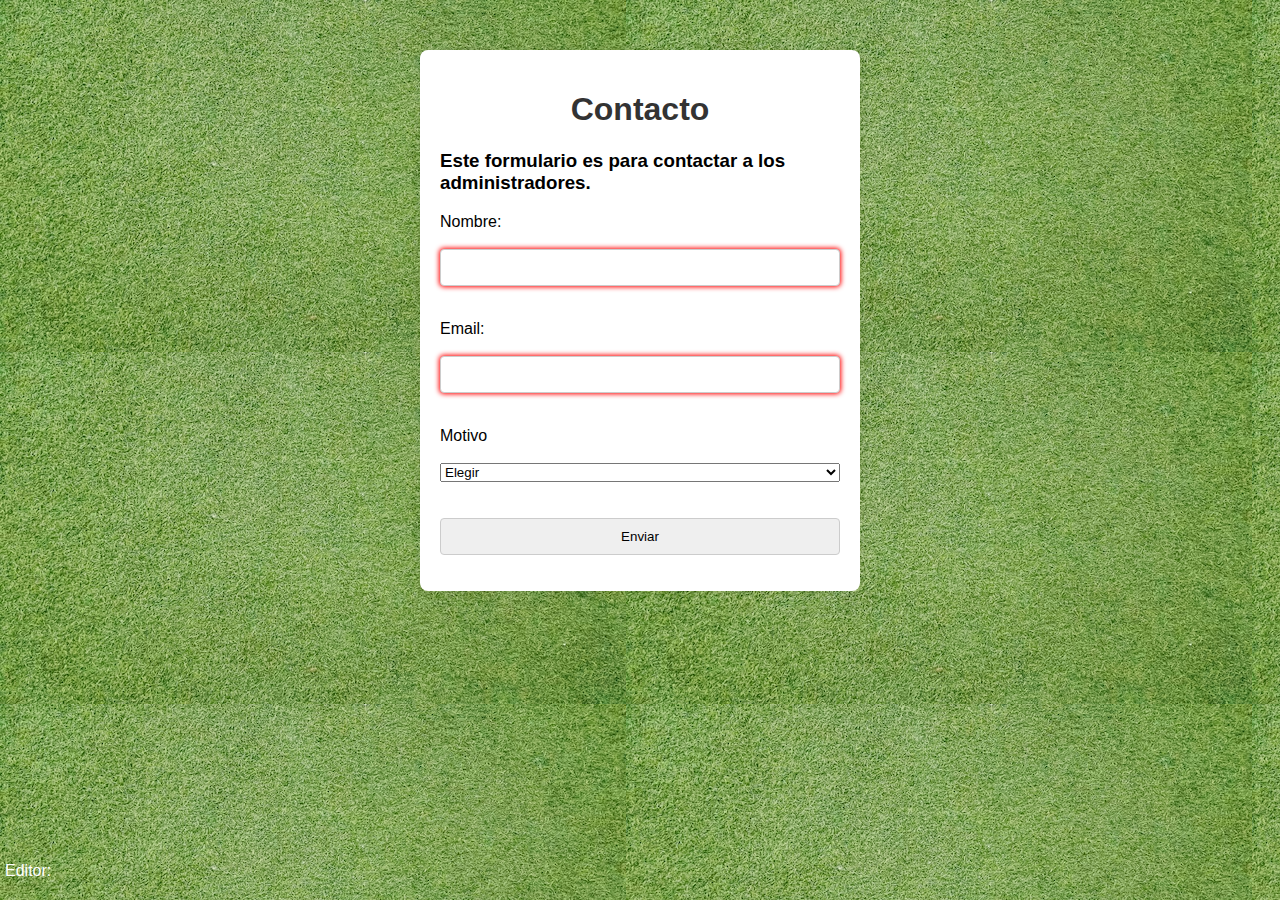
<file: TPO/Contacto.html>
<!DOCTYPE html>
<html lang="en">
<head>
    <meta charset="UTF-8">
    <meta name="viewport" content="width=device-width, initial-scale=1.0">
    <title>Contacto</title>
    <link rel="icon" href="Imagenes/Icono-pelota-futbol.ico" type="image/x icon">
    <link rel="stylesheet" href="app.css">
    
</head>
<body>
  <div class="Contacto">
    <h1> Contacto</h1>
    <h3>Este formulario es para contactar a los administradores.</h3>
    <form name="fvalida" action="index.html" onsubmit="return validarFormulario()">
        <label for="Nombre">Nombre:</label><br>
        <input type="text" id="Nombre" name="Nombre" value="" required><br>
        <label for="email">Email:</label><br>
        <input type="email" id="email" name="email" pattern="[a-z0-9._%+-]+@[a-z0-9.-]+\.[a-z]{2,}$" required>
        
        <br>
        <label for="Razon">Motivo</label><br>
       <select id="Razon" name="Razon" >
            <option value="" disabled selected>Elegir</option>
            <option value="error">Error</option>
            <option value="sugerencia">Sugerencia</option>
            <option value="denuncia">Denuncia</option>
        </select><br><br>
        <input type="submit" value="Enviar" >
      </form>
    </div>
     <div class="Editor">
      <button id="editor" onclick="traerDatosAPI() ">Editor:</button>
      <div id="contenido" class="contenido">
       
    </div>
  </div>
    <style>
     #editor{all: unset;}
     .Editor{
      
        max-width: 400px;
        border-radius: 8px;
        padding: 5px;
        position: absolute;
        bottom: 15px;
        box-decoration-break: initial;
        box-shadow: 0 0 10px rgba(0, 0, 0, 0.1);
        color: white;
      }
    
      h1 {
    text-align: center;
    color: #333;
    }
      .Contacto{
        
        max-width: 400px;
        margin: 50px auto;
        background-color: #fff;
        padding: 20px;
        border-radius: 8px;
        box-shadow: 0 0 10px rgba(0, 0, 0, 0.1);

      }
      body {
          font-family: 'Arial', sans-serif;
          background-color: #f4f4f4;
          margin: 0;
          padding: 0;
      }
      form {
        display: flex;
        flex-direction: column;
        } 
        input,
textarea {
    padding: 10px;
    margin-bottom: 16px;
    border: 1px solid #ccc;
    border-radius: 4px;
}
input:invalid {
  box-shadow: 0 0 5px 1px red;
}
    </style>
      <script>
        document.querySelector('form').addEventListener('submit', function(event) {
          if (!event.target.checkValidity()) {
            event.preventDefault();
            document.querySelector('.error').style.display = 'block';
          }
          
        });
        function validarFormulario() {
            var opciones = document.getElementById('Razon');
            
            // Verificar si la primera opción está seleccionada
            if (opciones.selectedIndex == 0) {
              opciones.setCustomValidity('Elegir una opcion')
                
                return false; // Evita que el formulario se envíe
            }
            return true;
          }
          document.getElementById('Razon').addEventListener('input', function () {
            this.setCustomValidity('');
            document.getElementById('mensajeError').innerHTML = '';
            alert("Formulario Enviado")
        });
        traerDatosAPI()
        function traerDatosAPI() {

            fetch('https://randomuser.me/api') 

                .then(datos => datos.json()) 
               
                .then(datos => {
                    console.log(datos)
                    
                    contenido.innerHTML = `
                        <div class="tarjeta">
                           
                            <!-- Muestra el nombre obtenido de los datos de la API. -->
                            Nombre: ${datos.results[0].name.last}, ${datos.results[0].name.first}<br>

                          
                            <!-- Muestra la dirección de correo electrónico obtenida de los datos de la API. -->
                            ${datos.results[0].email}
                        </div>`;
                })
        }
        </script>
        
    
</body>
</html>
</file>
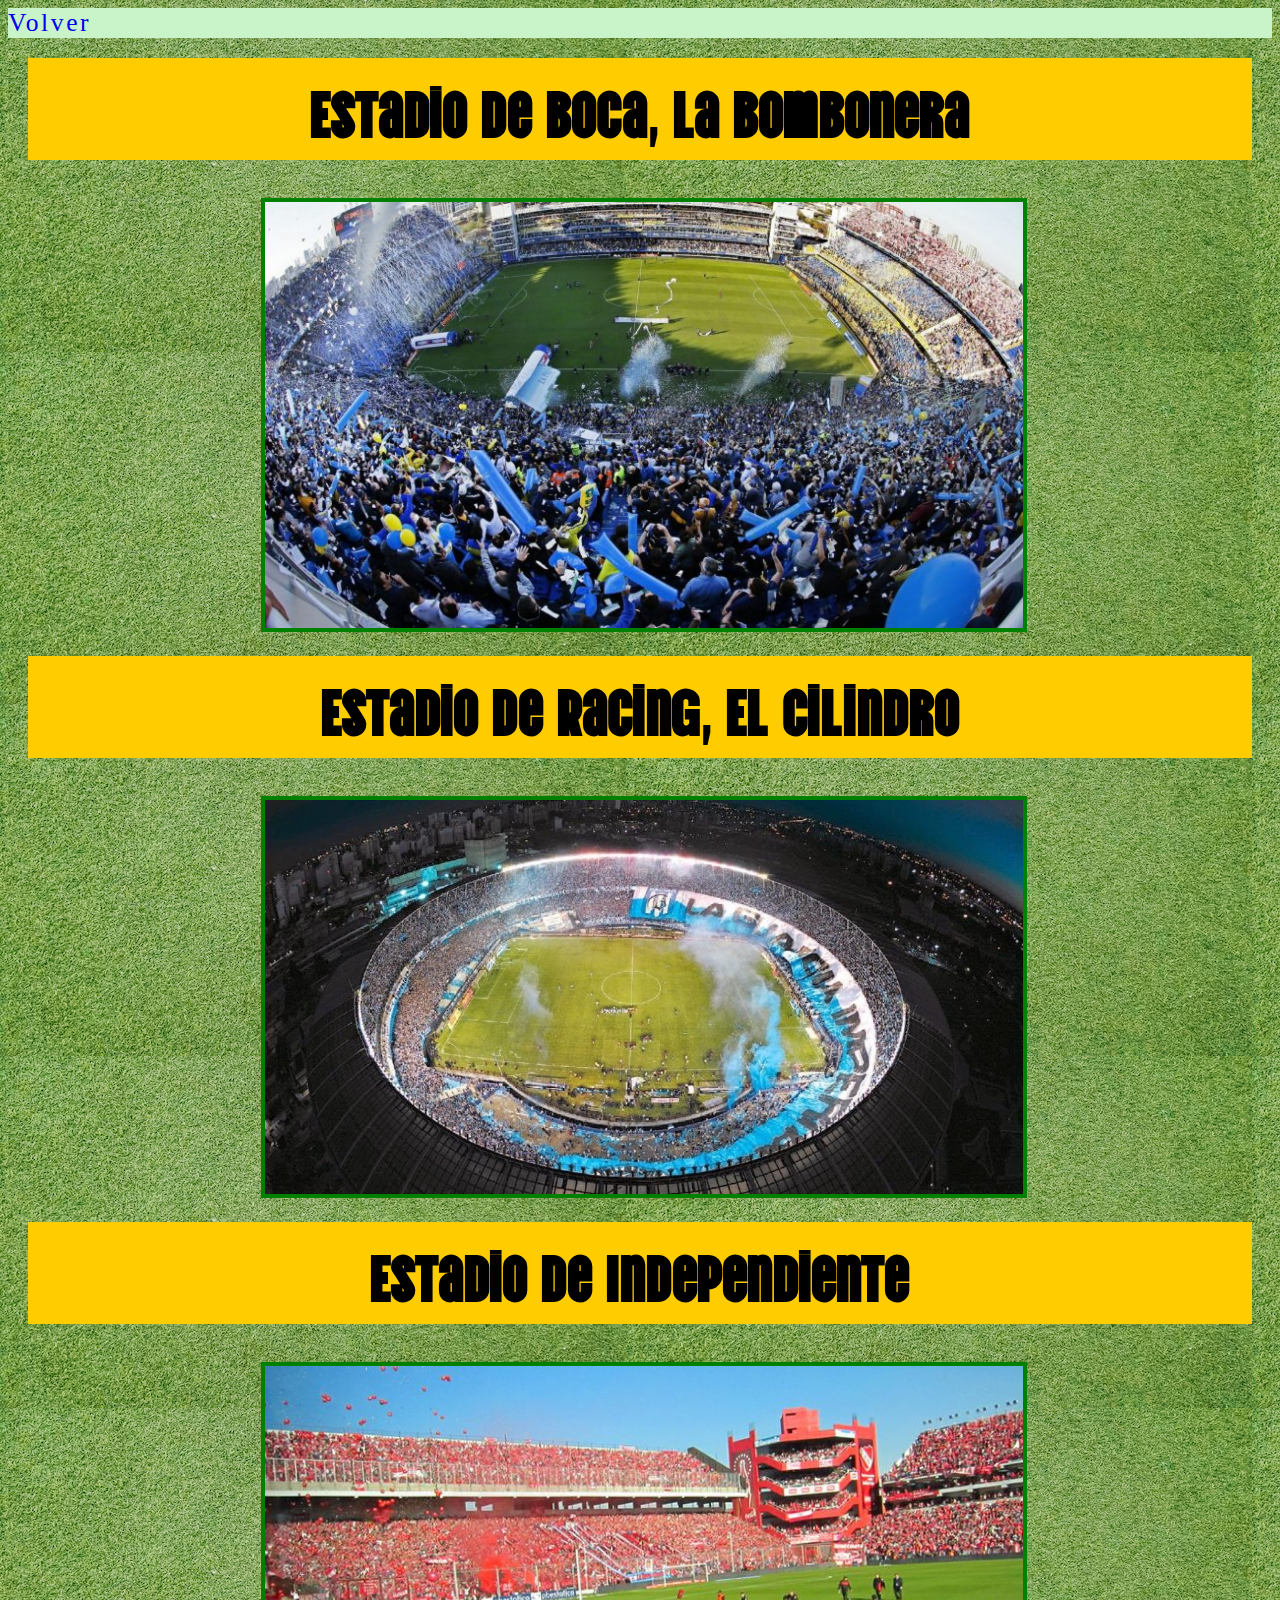
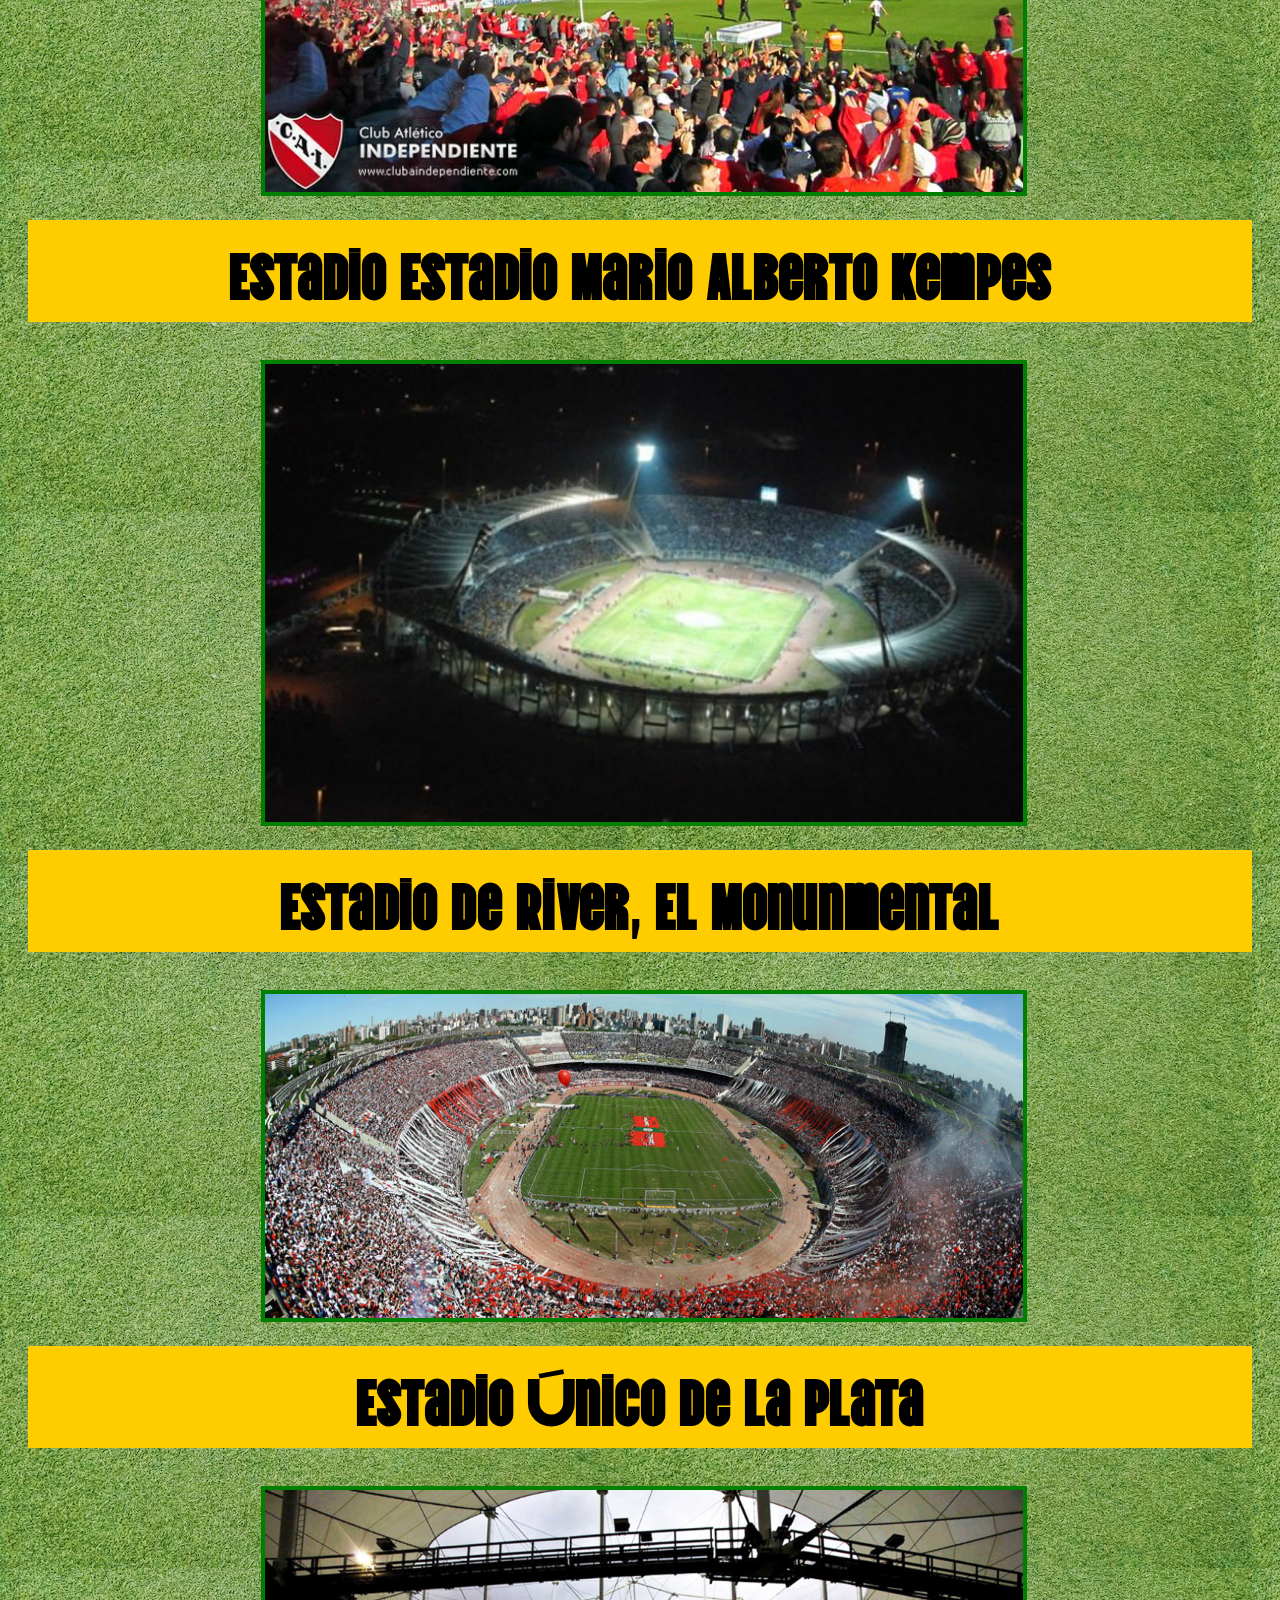
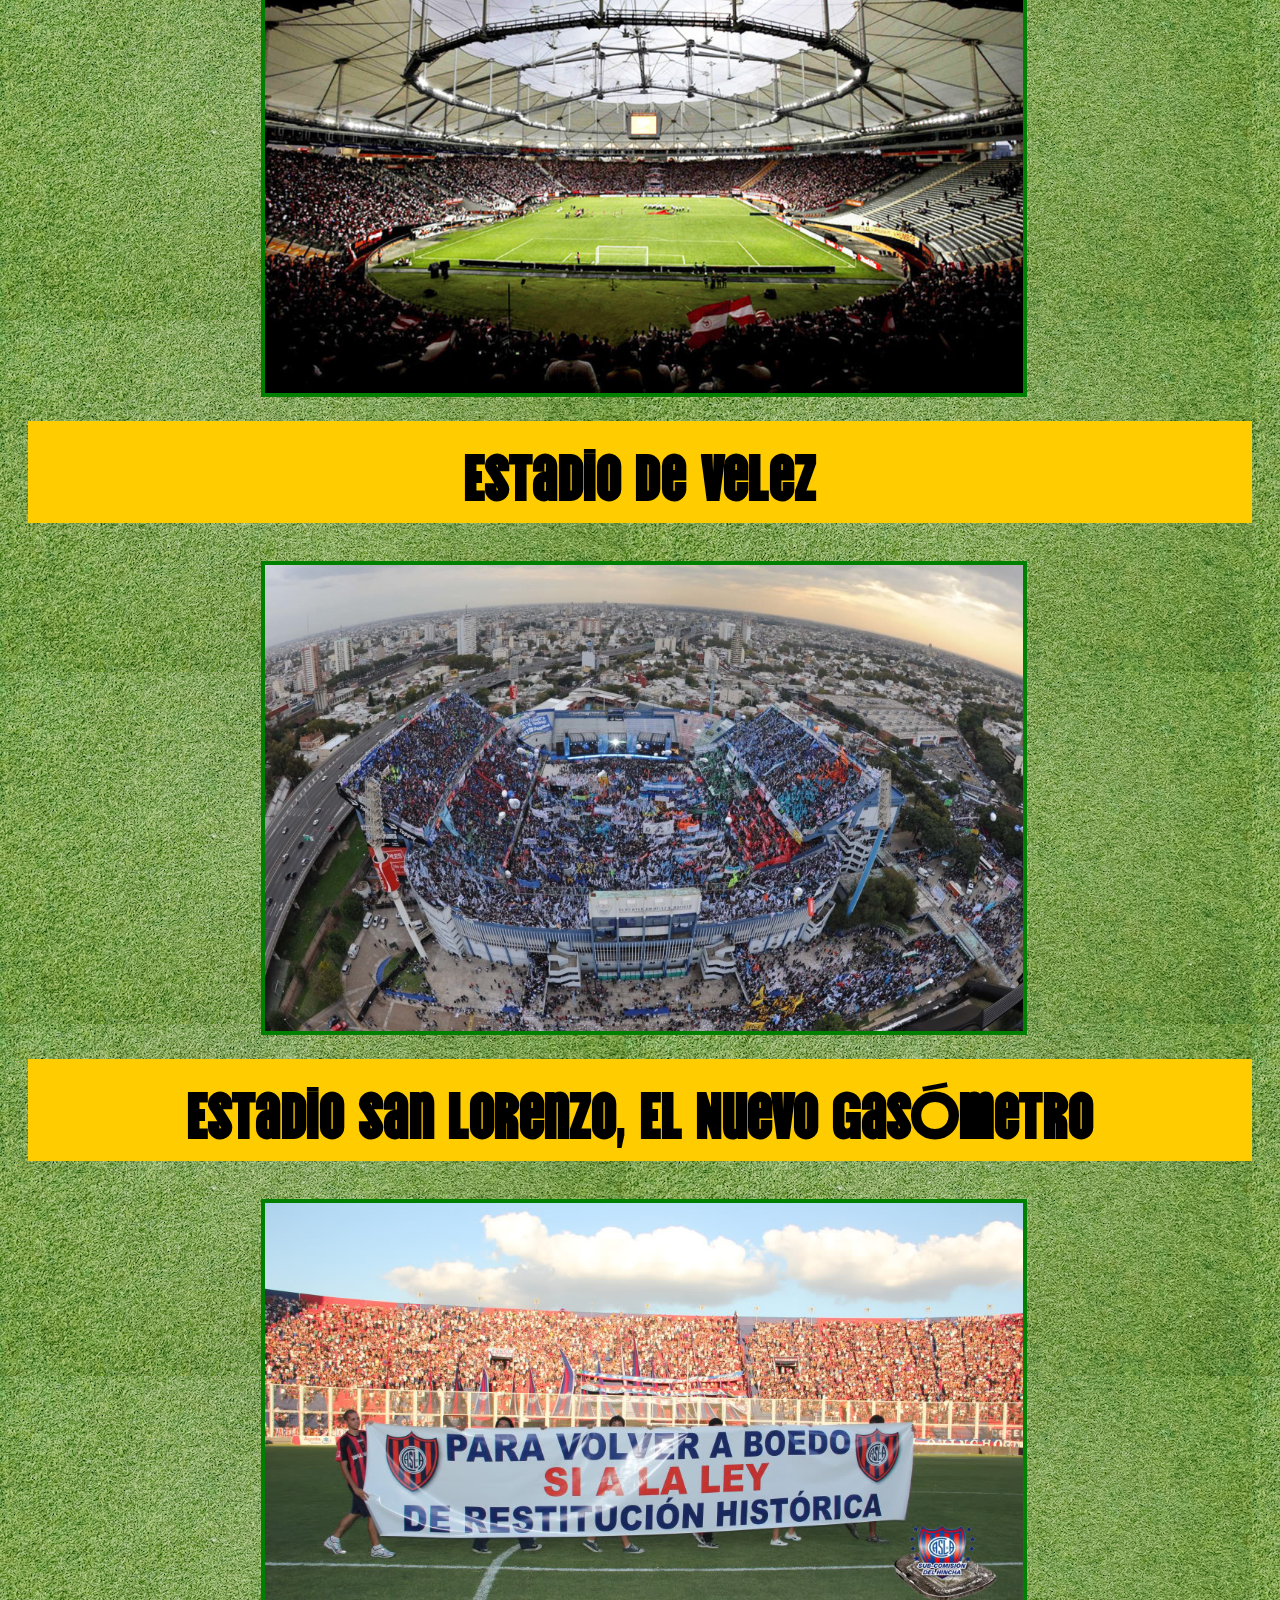
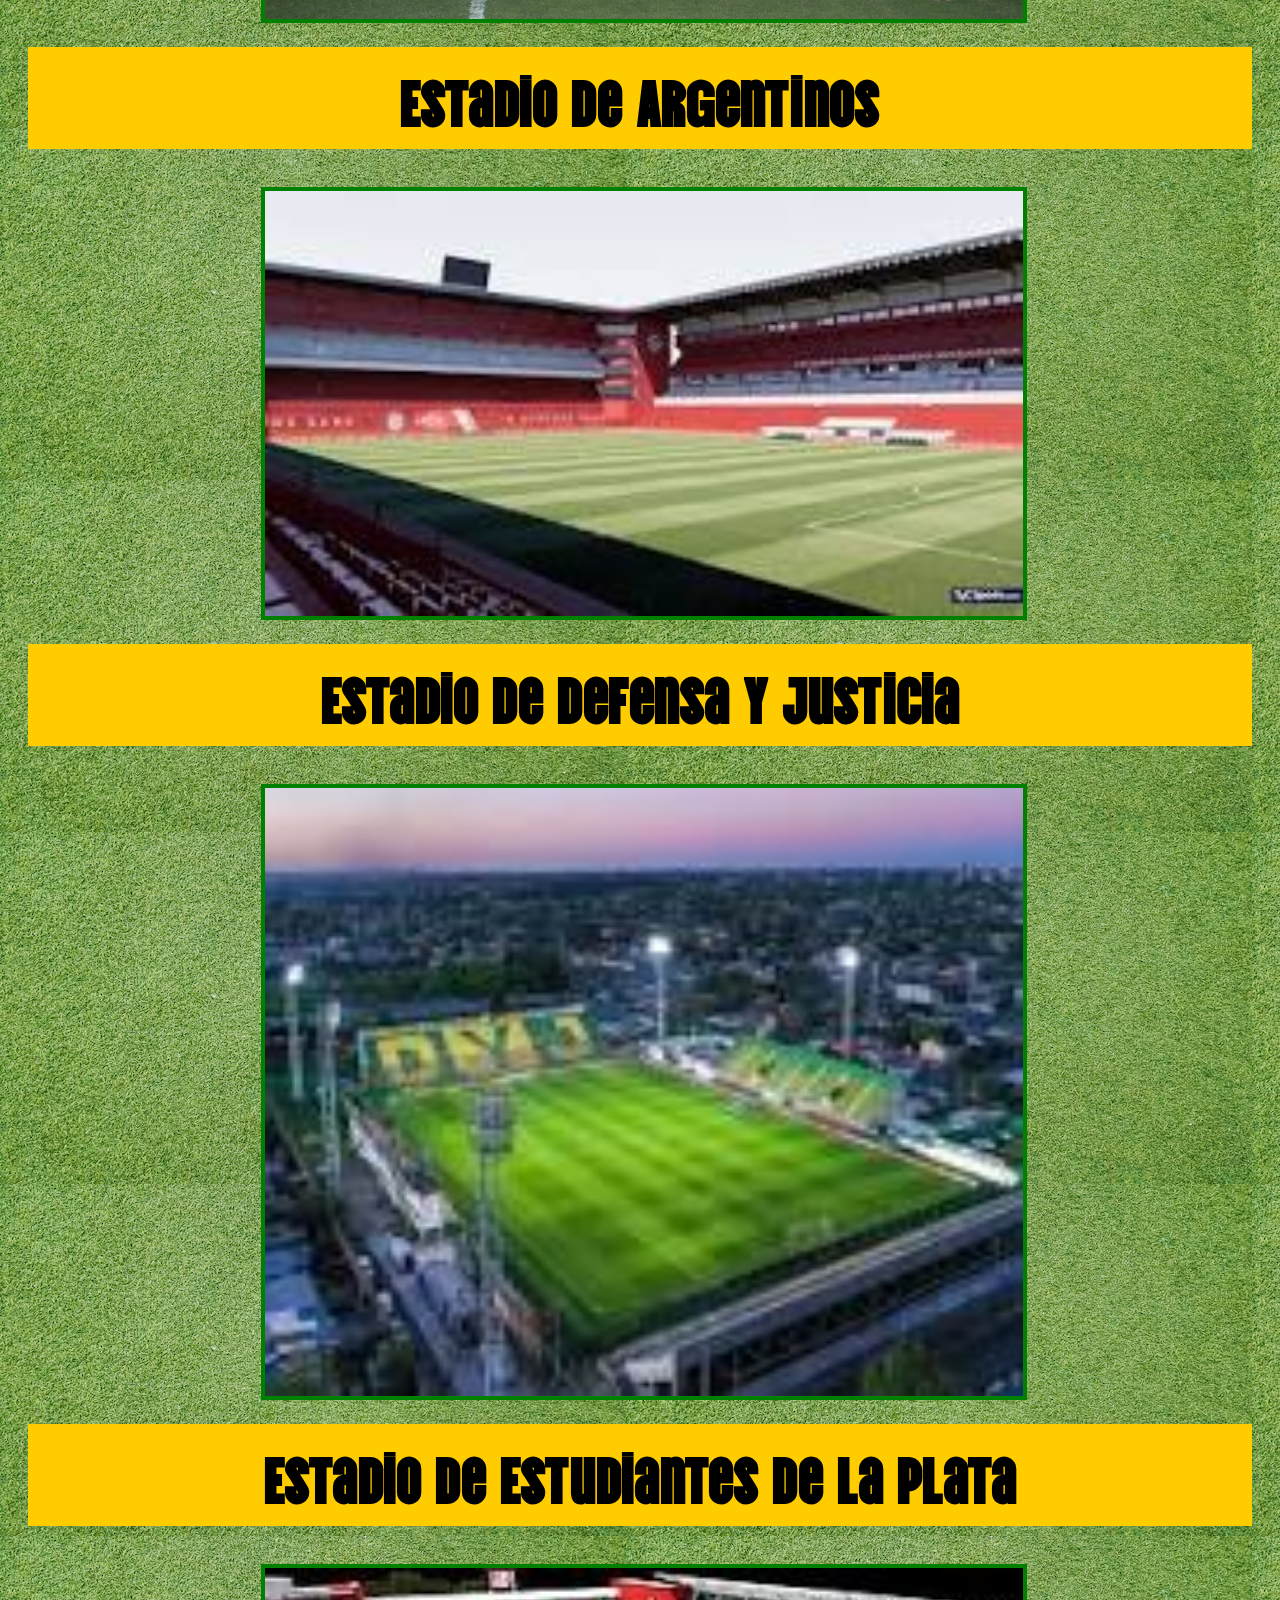
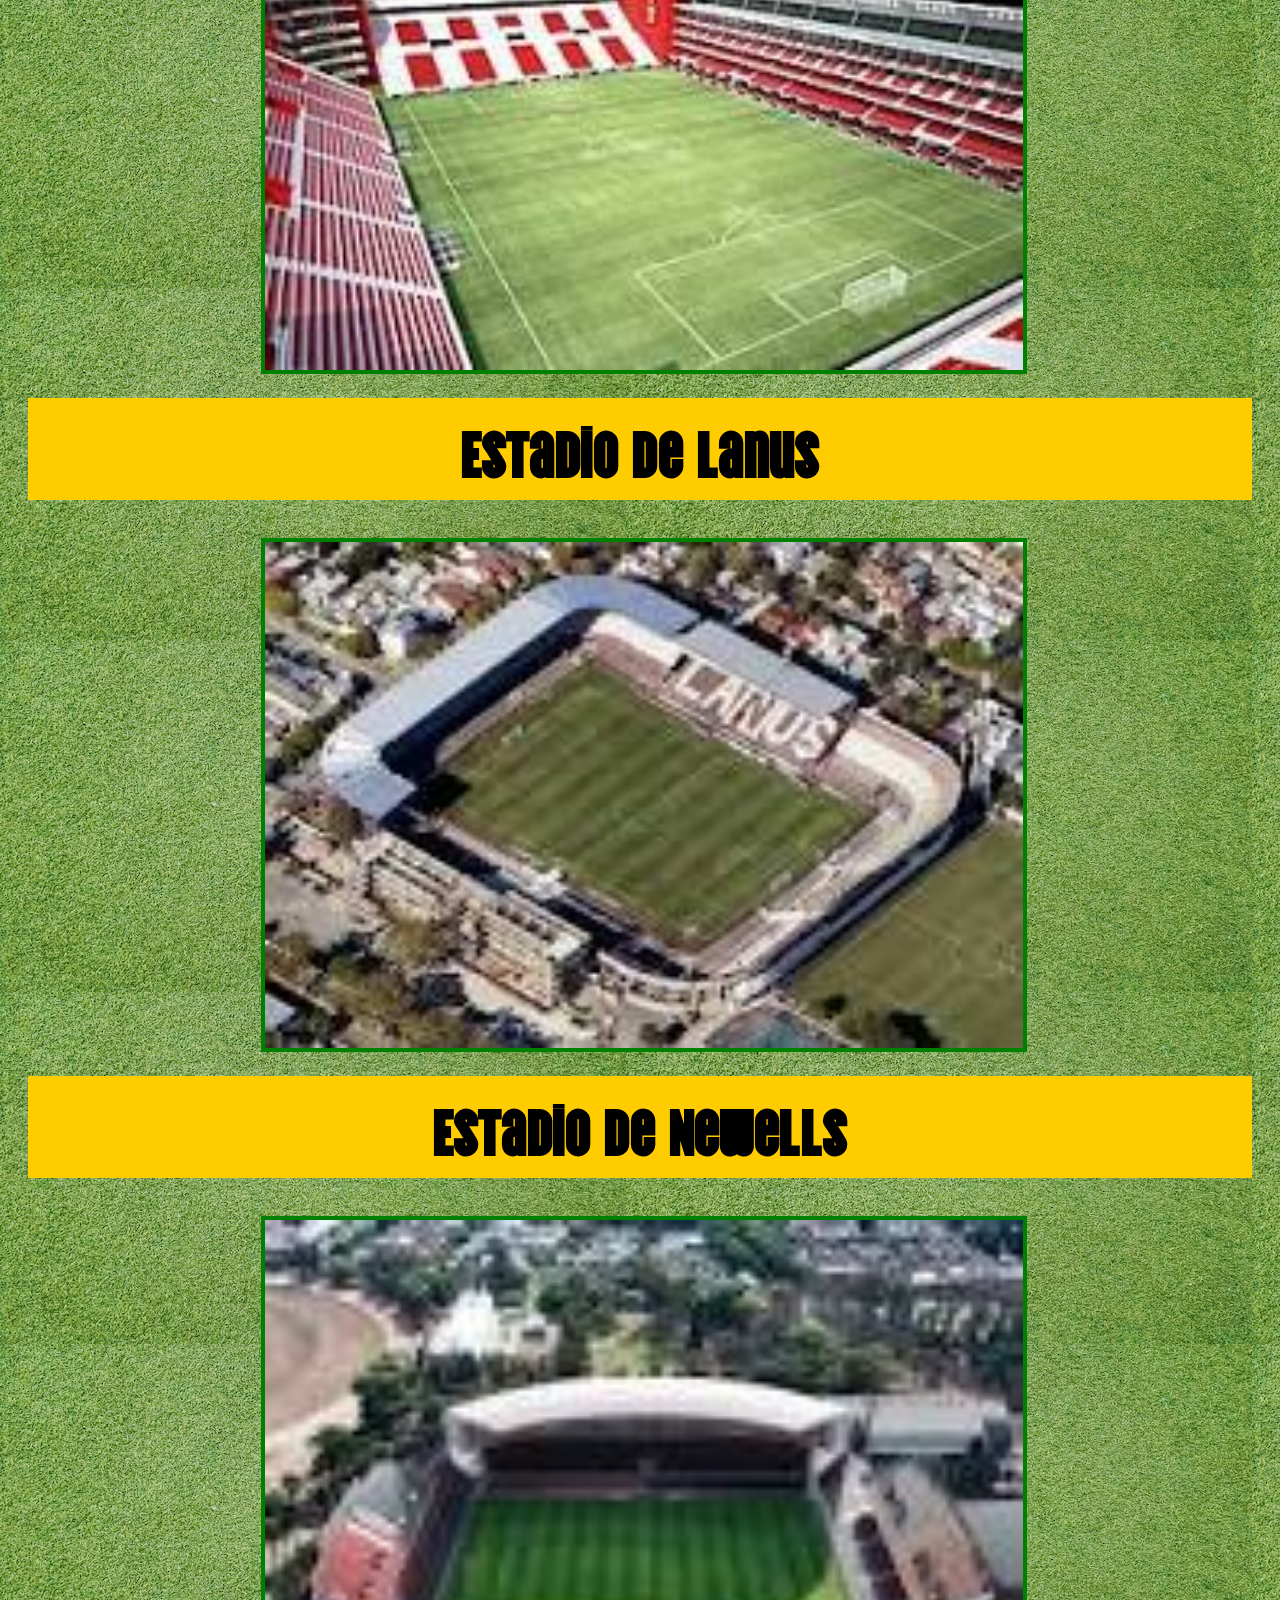
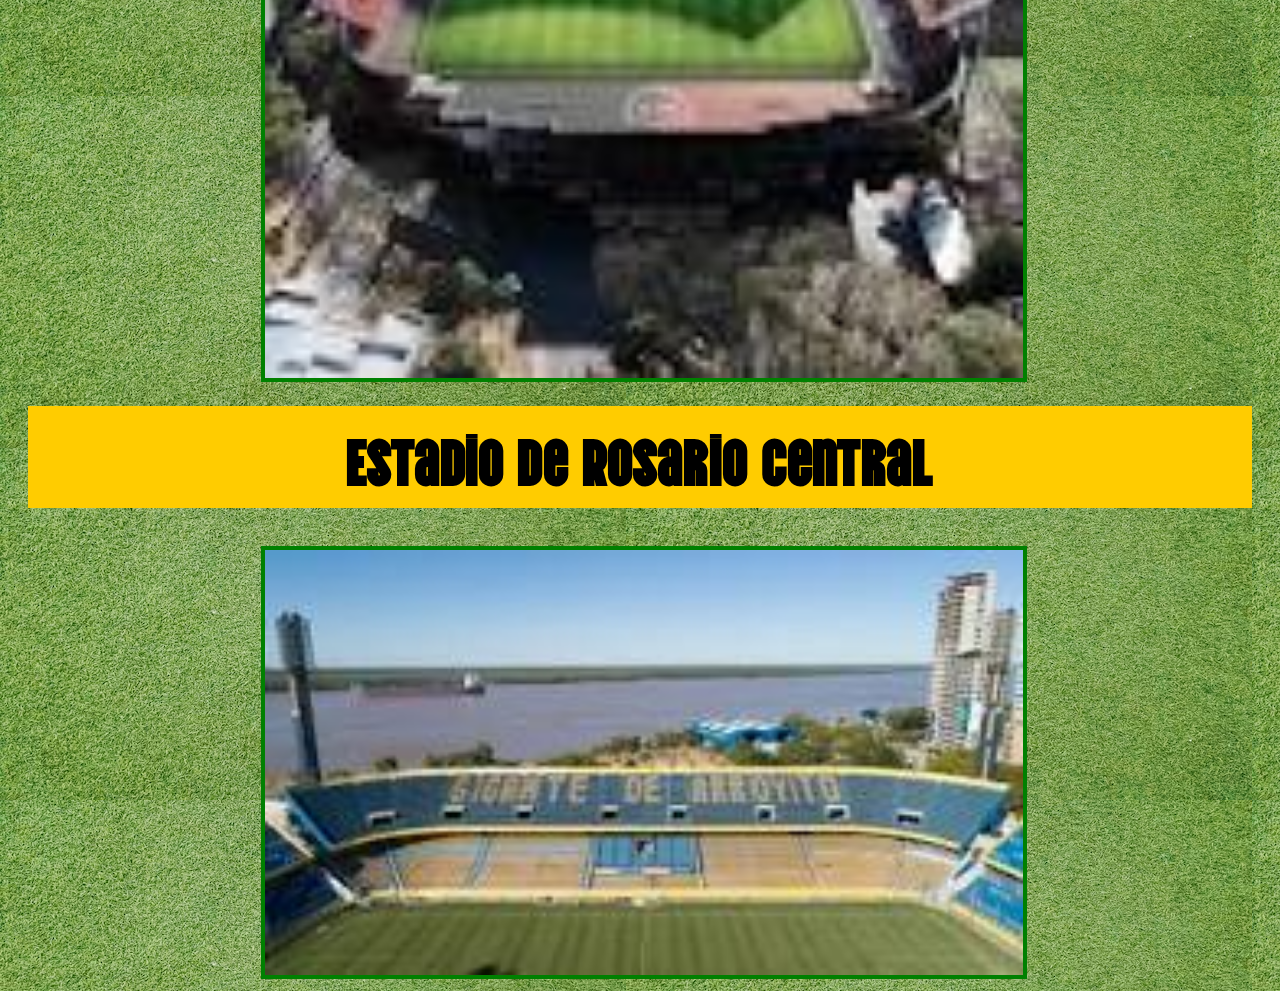
<file: TPO/Estadios.html>
<!DOCTYPE html>
<html lang="en">
<head>
    <meta charset="UTF-8">
    <meta name="viewport" content="width=device-width, initial-scale=1.0">
    <title>Estadios</title>
    <link rel="icon" href="Imagenes/Icono-pelota-futbol.ico" type="image/x icon">
    <link rel="stylesheet" href="app.css">
    <header class="sticky">
        <div class="Conteiner">
            <nav> <a href="index.html" class="item" >Volver</a> </nav>
        </div>
       
        <link rel="preconnect" href="https://fonts.googleapis.com">
        <link rel="preconnect" href="https://fonts.gstatic.com" crossorigin>
        <link href="https://fonts.googleapis.com/css2?family=Vina+Sans&display=swap" rel="stylesheet">
    </header>
    <link rel="stylesheet" href="app2.css">
    <style>
        /* Estilos para el navbar */
         .navbar {
            background-color: #333; 
            overflow: hidden; 
        }
        /* Estilos para los enlaces del navbar */
        .navbar a {
            float: left; 
            display: block; 
            color: white; 
            text-align: center; 
            padding: 14px 16px; 
            text-decoration: none; 
        }
    </style>
</head>

<body>
    
    <h1>Estadio de Boca, La Bombonera</h1><br>
    <img src="Imagenes/La-Bombonera.jpg" alt="Estadio La Bombonera">
    <br>
    <h1>Estadio de Racing, El Cilindro</h1><br>
    <img src="Imagenes/El-cilindro-de-Avellaneda.jpg" alt="Estadio El Cilindro">
    <br>
    <h1>Estadio de Independiente</h1><br>
    <img src="Imagenes/Estadio-Independiente-de-Avellaneda.jpg" alt="Estadio de Independiente">
    <br>
    <h1> Estadio Estadio Mario Alberto Kempes</h1><br>
    <img src="Imagenes/Estadio-Mario-Alberto-Kempes.jpg" alt="Estadio Kempes en Cordoba">
    <br>
    <h1>Estadio de River, El Monunmental</h1><br>
    <img src="Imagenes/Estadio-Monumental-Buenos-Aires.jpg" alt="Estadio River">
    <br>
    <h1>Estadio Único de La Plata</h1><br>
    <img src="Imagenes/Estadio-Único-de-La-Plata.jpg" alt="Estadio La Plata">
    <br>
    <h1>Estadio de Velez</h1><br>
    <img src="Imagenes/Estadio_Vélez_Sarsfield.jpg" alt="Estadio de Velez">
    <br>
    <h1>Estadio San Lorenzo, el Nuevo Gasómetro</h1><br>
    <img src="Imagenes/Nuevo-Gasómetro.jpg" alt="Estadio San Lorenzo">
    <br>
    <h1>Estadio de Argentinos</h1><br>
    <img src="Imagenes/Argentinos.jpg" alt="Estadio de Argentinos">
    <br>
    <h1>Estadio de Defensa y Justicia</h1><br>
    <img src="Imagenes/Defensa.jpg" alt="Estadio de Defensa y Justicia">
    <br>
    <h1>Estadio de Estudiantes de la Plata</h1><br>
    <img src="Imagenes/Estudiantes .jpg" alt="Estadio de Estudiantes">
    <br>
    <h1>Estadio de Lanus</h1><br>
    <img src="Imagenes/Lanus Estadio.jpg" alt="Estadio de Lanus">
    <br>
    <h1>Estadio de Newells</h1><br>
    <img src="Imagenes/Newells.jpg" alt="Estadio de Newells">
    <br>
    <h1>Estadio de Rosario Central</h1><br>
    <img src="Imagenes/Rosario Central.jpg" alt="Estadio de Rosario Central">

    
    
</body>
</html>
</file>
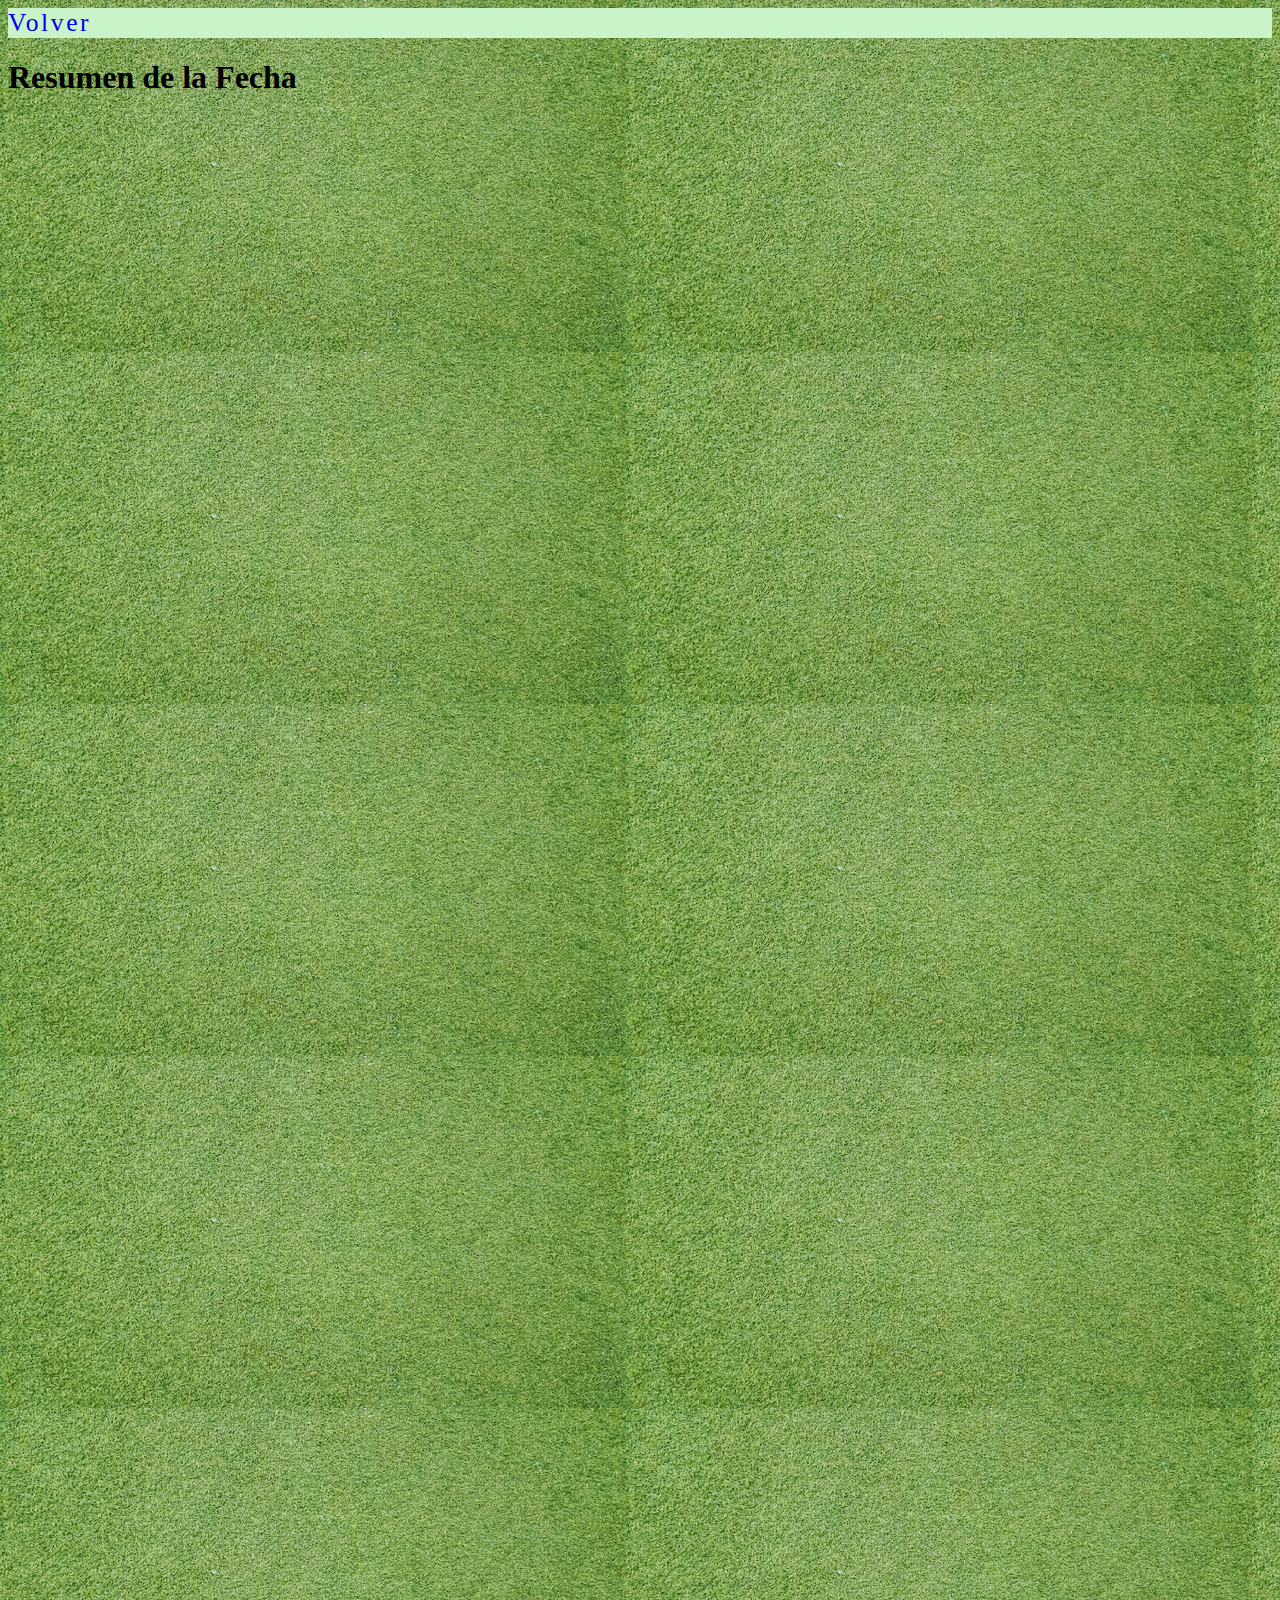
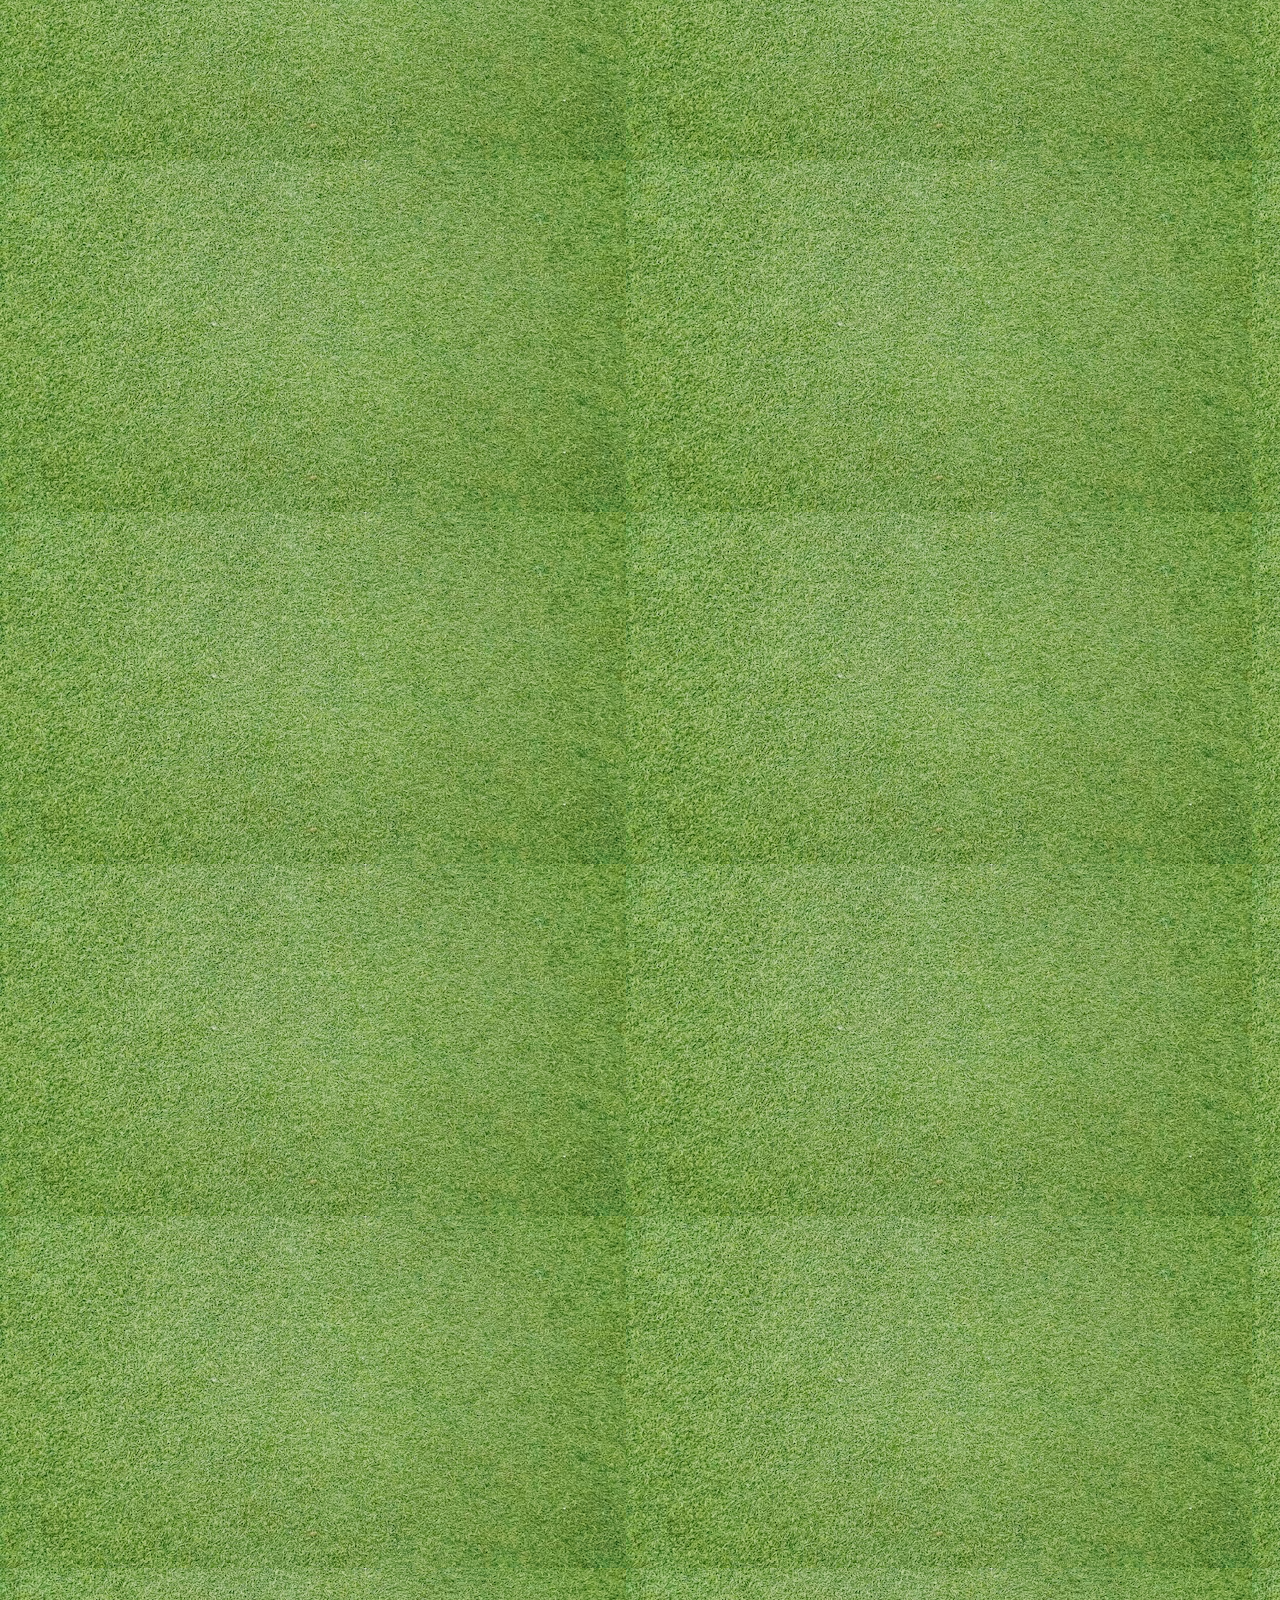
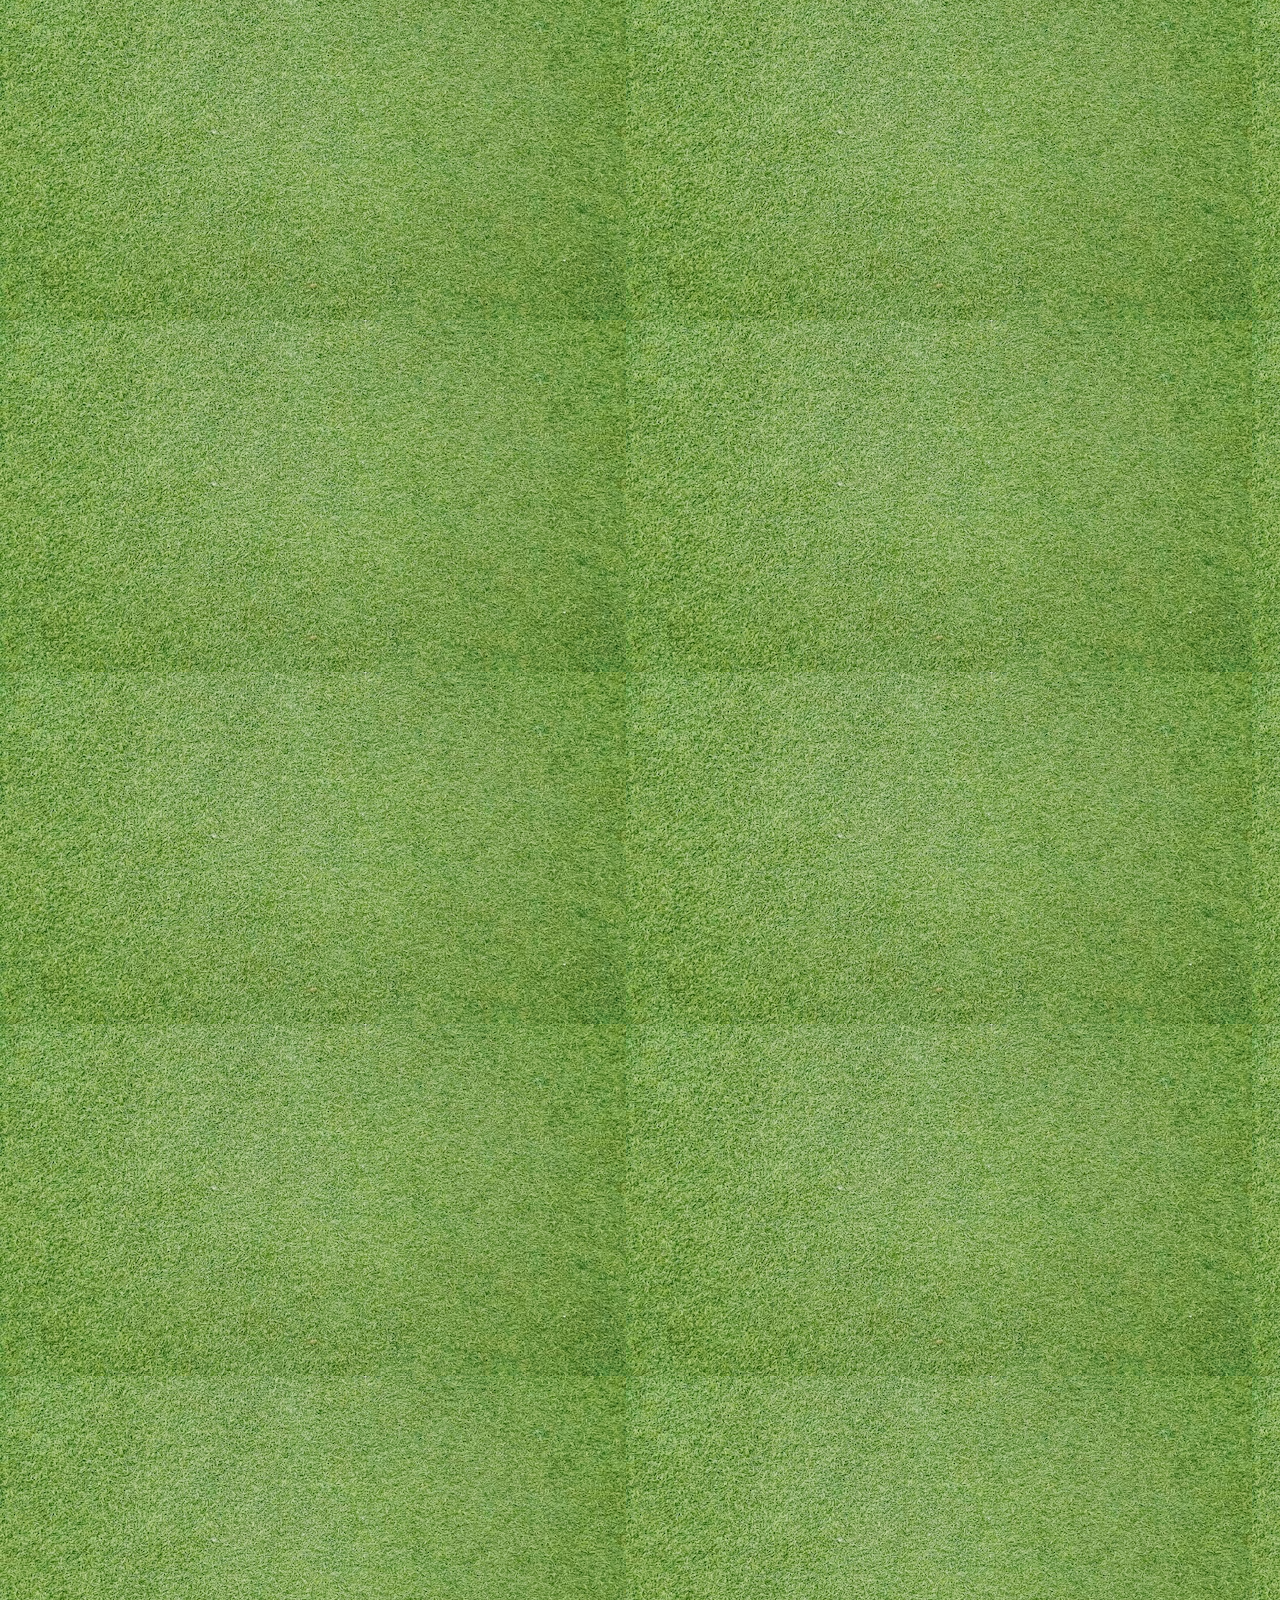
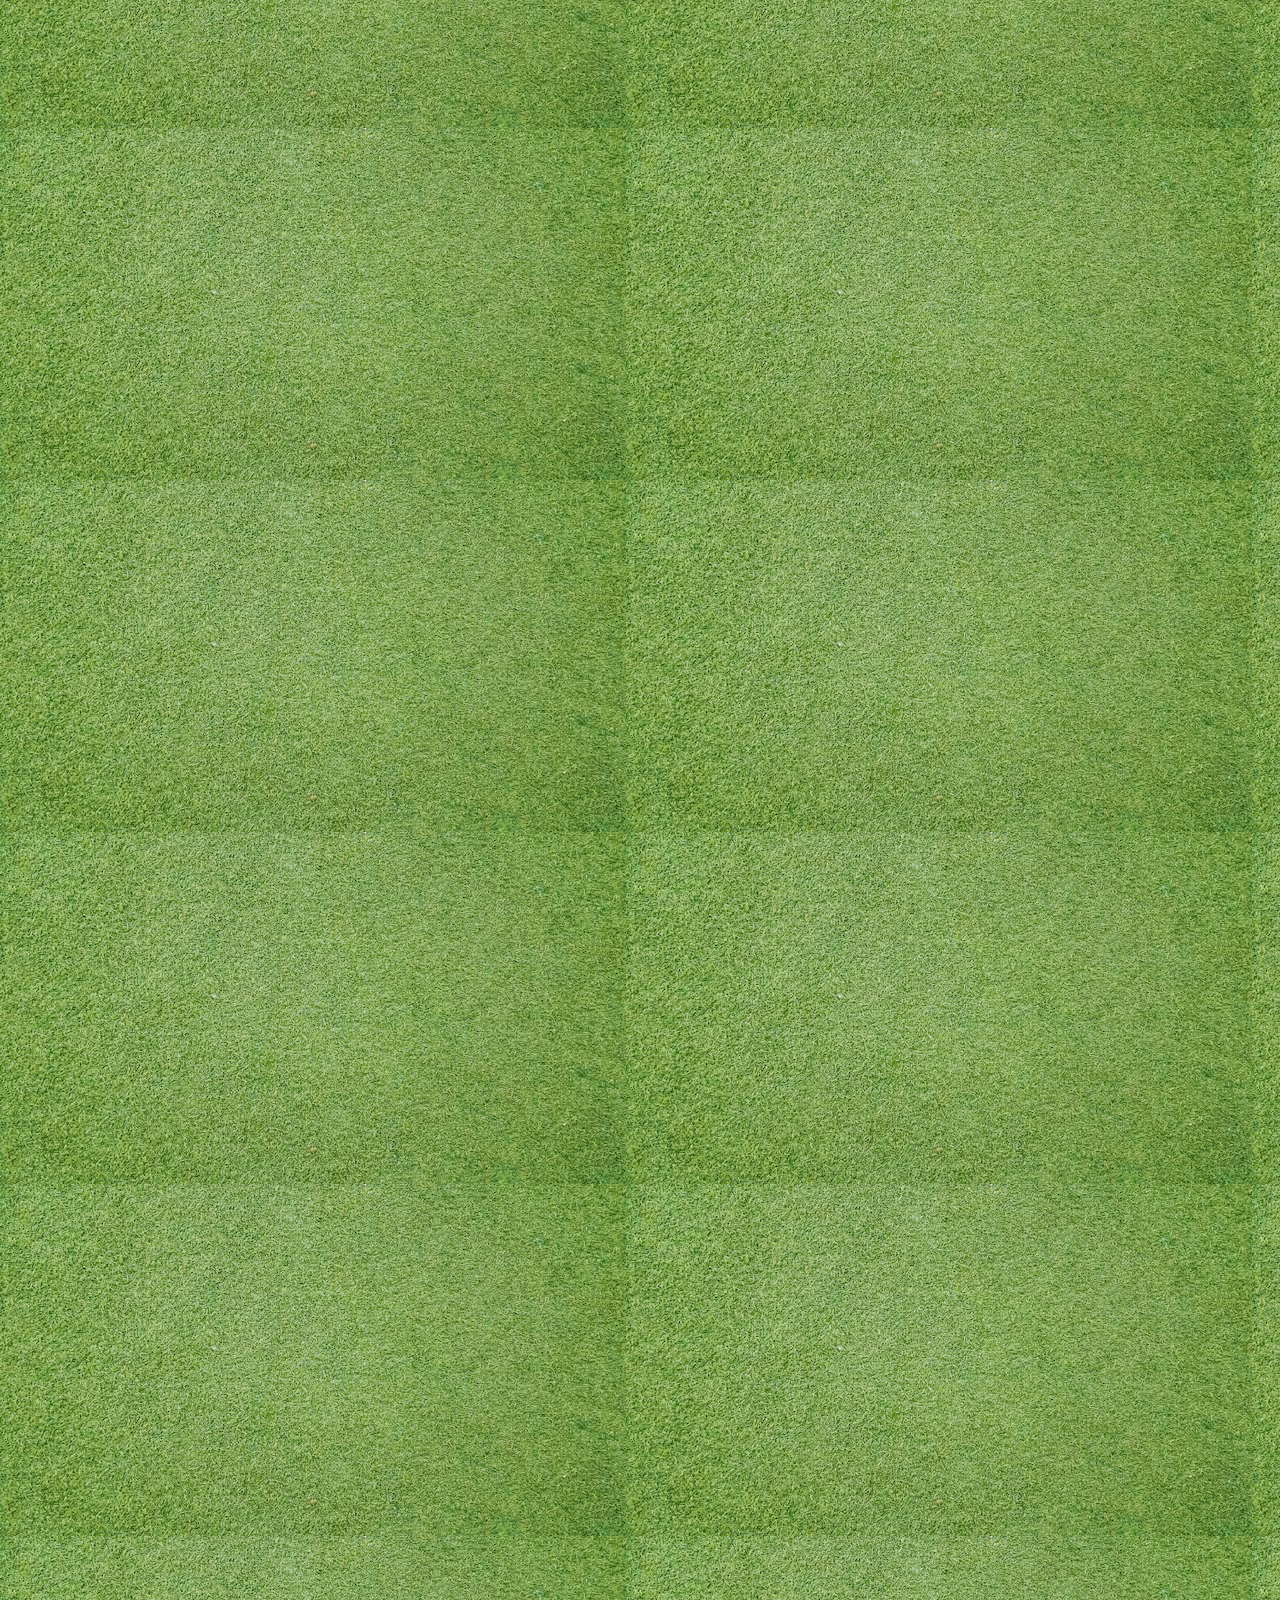
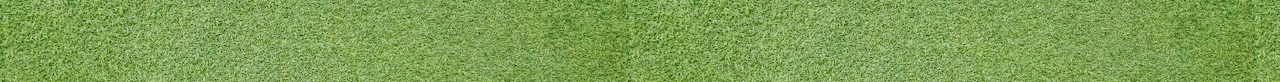
<file: TPO/Resumen_Fecha.html>
<!DOCTYPE html>
<html lang="en">
<head>
    <meta charset="UTF-8">
    <meta name="viewport" content="width=device-width, initial-scale=1.0">
    <title>Resumen Fecha</title>
    <link rel="icon" href="Imagenes/Icono-pelota-futbol.ico" type="image/x icon">
    <header >
        <div class="Conteiner">
            <nav> <a href="index.html" class="item" >Volver</a> </nav>
        </div>
    </header>
    
</head>
<body>
    <h1>Resumen de la Fecha</h1>

    <iframe  src="https://www.youtube.com/embed/PqXGjl0LACI?si=tzgSH9AyzuXDxUO-" title="YouTube video player" frameborder="0" allow="accelerometer; autoplay; clipboard-write; encrypted-media; gyroscope; picture-in-picture; web-share" allowfullscreen></iframe>
    <iframe  src="https://www.youtube.com/embed/sv-LYiwDlPA?si=vX2FDlCFG1EtPxuN" title="YouTube video player" frameborder="0" allow="accelerometer; autoplay; clipboard-write; encrypted-media; gyroscope; picture-in-picture; web-share" allowfullscreen></iframe>
    <iframe  src="https://www.youtube.com/embed/QqQniXbSKzI?si=4mF-aGUaUIMnqcLJ" title="YouTube video player" frameborder="0" allow="accelerometer; autoplay; clipboard-write; encrypted-media; gyroscope; picture-in-picture; web-share" allowfullscreen></iframe>
    <iframe src="https://www.youtube.com/embed/4Ce8My8onN8?si=3hCEyLwr9FTqvRAL" title="YouTube video player" frameborder="0" allow="accelerometer; autoplay; clipboard-write; encrypted-media; gyroscope; picture-in-picture; web-share" allowfullscreen></iframe>
    <iframe  src="https://www.youtube.com/embed/eEJ4B9F3vDY?si=xcrfhZnlJgjMK8hk" title="YouTube video player" frameborder="0" allow="accelerometer; autoplay; clipboard-write; encrypted-media; gyroscope; picture-in-picture; web-share" allowfullscreen></iframe>
    <iframe  src="https://www.youtube.com/embed/96Uqm1j_32c?si=RmMVtnHkCir_fEXb" title="YouTube video player" frameborder="0" allow="accelerometer; autoplay; clipboard-write; encrypted-media; gyroscope; picture-in-picture; web-share" allowfullscreen></iframe>
    <iframe  src="https://www.youtube.com/embed/msG3OclaU20?si=EBsdKkbni_808Iwm" title="YouTube video player" frameborder="0" allow="accelerometer; autoplay; clipboard-write; encrypted-media; gyroscope; picture-in-picture; web-share" allowfullscreen></iframe>
    <iframe src="https://www.youtube.com/embed/7KwYRmso4Q0?si=s-lIfwvR45G3dUcV" title="YouTube video player" frameborder="0" allow="accelerometer; autoplay; clipboard-write; encrypted-media; gyroscope; picture-in-picture; web-share" allowfullscreen></iframe>
    <iframe  src="https://www.youtube.com/embed/Rne7S_75zI4?si=Pvv4ukLSwdpeQ4oR" title="YouTube video player" frameborder="0" allow="accelerometer; autoplay; clipboard-write; encrypted-media; gyroscope; picture-in-picture; web-share" allowfullscreen></iframe>
    <iframe  src="https://www.youtube.com/embed/_m13MM4_UPI?si=ad8ZxQ8naMdBoFVS" title="YouTube video player" frameborder="0" allow="accelerometer; autoplay; clipboard-write; encrypted-media; gyroscope; picture-in-picture; web-share" allowfullscreen></iframe>
    <iframe  src="https://www.youtube.com/embed/PAYZKIm9S8g?si=y17C34NKnznXjV9C" title="YouTube video player" frameborder="0" allow="accelerometer; autoplay; clipboard-write; encrypted-media; gyroscope; picture-in-picture; web-share" allowfullscreen></iframe>
    <iframe  src="https://www.youtube.com/embed/fAYCT0enOvg?si=F8ZMcJqsEvNlYpCv" title="YouTube video player" frameborder="0" allow="accelerometer; autoplay; clipboard-write; encrypted-media; gyroscope; picture-in-picture; web-share" allowfullscreen></iframe>
    <iframe  src="https://www.youtube.com/embed/-EnwQbYbJCI?si=IFeZJl4VedAv6Bzr" title="YouTube video player" frameborder="0" allow="accelerometer; autoplay; clipboard-write; encrypted-media; gyroscope; picture-in-picture; web-share" allowfullscreen></iframe>
    <iframe  src="https://www.youtube.com/embed/3LXWuDIgsh4?si=LQ1cWZCZX9g69x6Y" title="YouTube video player" frameborder="0" allow="accelerometer; autoplay; clipboard-write; encrypted-media; gyroscope; picture-in-picture; web-share" allowfullscreen></iframe>
    <style>
        iframe{
            text-align: center;
            
            width:650px;
            height:350px;
        }
        body {
            background-image: url("Imagenes/Fondo.jpg")
        }
        .Conteiner{
    position: relative;
    background-color: #c9f3c9;
    background-size: auto;
    font-size: 160%;
    text-align: center;
   
    display: flex;
    flex-direction: row;
    text-decoration: none;
}
.item{
    letter-spacing: 0.1em;
    text-decoration: none;
}

        @media only screen and( max-width:600px){
        iframe {
        flex-direction: column;
        align-items: flex-start;
        width:45%;
        height:200px;
        }}
        @media only screen and ( min-width:768px){
        iframe{
            width:60%;
        height:350px;
        }
    }
    @media only screen and ( min-width:992px){
        iframe{
            width:70%;
        height:450px;
        }
    }
    </style>
</body>
</html>
</file>
<file: TPO/app.css>
body {
    background-image: url("Imagenes/Fondo.jpg");
    transition: background-color 1s ease;
}
#TiruloPrinc{
    color: black;
    background-color: green;
    text-align: center;
    text-shadow: 2px 2px 5px ;
    display:grid;
    box-sizing: initial;
    padding:12px;
    transition: background-color 1s ease;
}


.Conteiner{
    position: relative;
    background-color: #c9f3c9;
    background-size: auto;
    font-size: 160%;
    text-align: center;
   
    display: flex;
    flex-direction: row;
    text-decoration: none;
}
.item{
    letter-spacing: 0.1em;
    text-decoration: none;
}
#Fecha_16{
    background-color: greenyellow;
    border: 1px solid black;
    border-style: inset;
    position: relative;
    border-collapse: collapse;
    
  
    margin-left: 34%;


}



/* Estilo para las celdas de la tabla */
td, th {
    border: 1px solid #ddd;
    padding: 8px;
    text-align: center;
    padding-top: 10px;
    padding-bottom: 10px;
    padding-left: 25px;
    padding-right: 25px;
}

/* Estilo para las filas pares */
tr:nth-child(even) {
    background-color: #f2f2f2;
}

/* Estilo para el encabezado de la tabla */
th {
    padding-top: 12px;
    padding-bottom: 12px;
    text-align: center;
    background-color: #4CAF50;
    color: white;
}
#Fecha_Anterior{
    margin-left: 42%;
}
.Fecha{
    text-align: center;
    position: relative;
    margin-top: 15px;
    background-color: #4CAF50; /* Color de fondo */
    border: none; /* Sin bordes */
    color: black; /* Color del texto */
    padding: 15px 32px; /* Relleno */
    text-align: center; /* Alineación del texto */
    text-decoration: none; /* Sin decoración de texto */
    display: inline-block;
    font-size: 16px;
   font-family: 'Times New Roman', Times, serif;
    cursor: pointer;
}
#Fecha_15, #Fecha_17{
    position: absolute;
    visibility: hidden;
}
</file>
<file: TPO/app2.css>
body {
    background-image: url("Imagenes/Fondo.jpg")
}
h1 {
    background-color: #ffcc00; /* Cambia este valor al color que desees */
    box-sizing: auto;
    text-transform:capitalize;
   text-align: center;
    padding: 12px;
    margin: 20px;
    font-family: 'Vina Sans', sans-serif;
    font-size: 5vw;
}
img {
    width:60%;
    height:30%;
    margin-left: 20%;
  border: 4px solid green;
 
}
</file>
